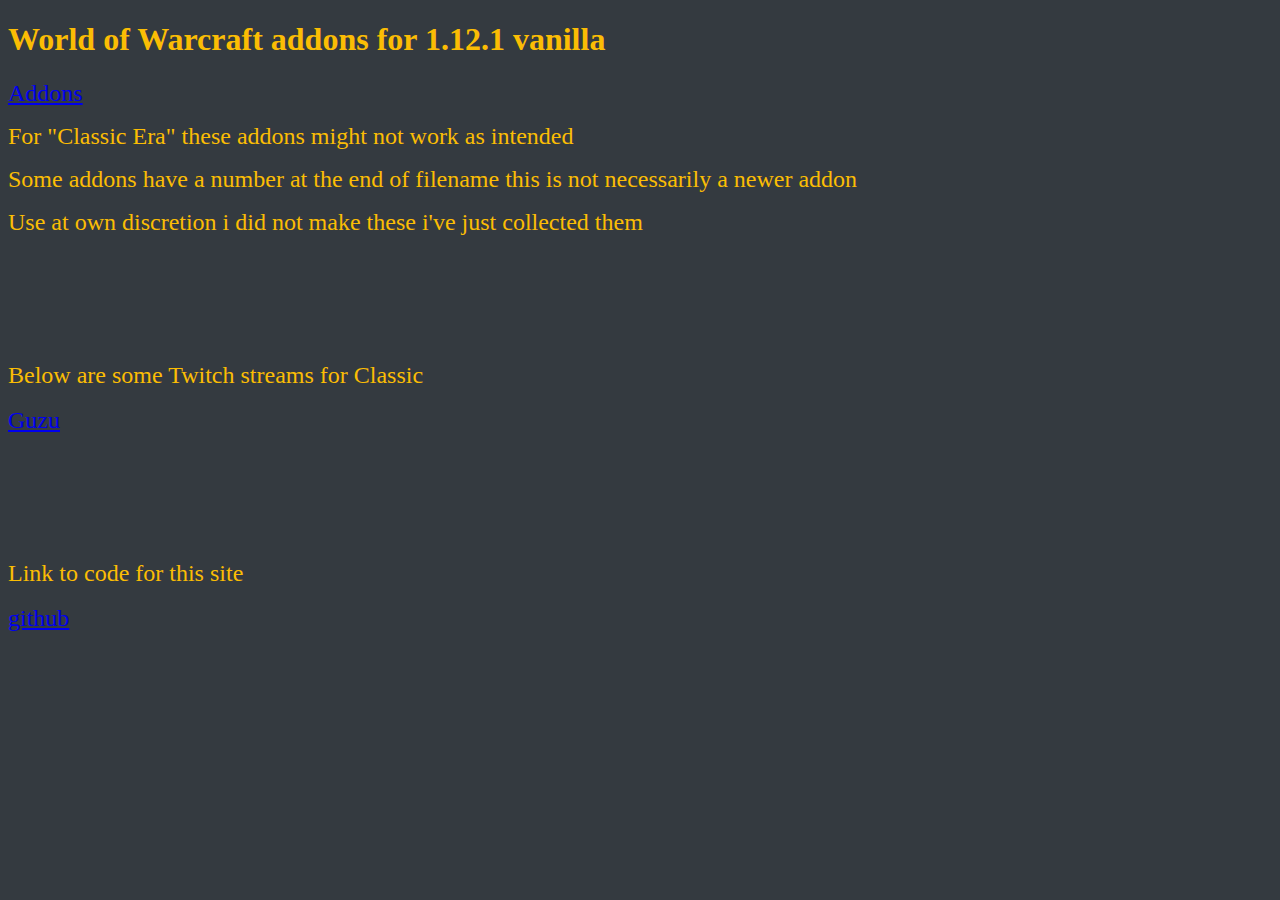
<file: index.html>
<!DOCTYPE html>
<html>

<head>
  <meta charset="utf-8" />
  <meta name="description" content="World of Warcraft addons for 1.12.1 vanilla original">
  <title>World Of Warcraft addons for 1.12.1 vanilla original</title>
 
</head>



<body>
    <style>
body {background-color: #343a40;}
p {text-align: center;}
a:visited { color: hsl(217, 0%, 61%); }
    </style>

  <div class="myDiv">
    <h1 style="color:hsl(45, 97%, 50%);">World of Warcraft addons for 1.12.1 vanilla</h1>
	<div>
<!-- 	<p><font size="12px"><a href="https://wowaddons.1-17.eu/vanilla/1.12.1">Addons</a></p> -->

	<font size="5px"><a href="https://wowaddons.1-17.eu/vanilla/1.12.1"> Addons</a></font>
	<p></p>
	<font size="5px" style="color:hsl(45, 97%, 50%);"><a> For "Classic Era" these addons might not work as intended</a></font>
	<p></p>
	<font size="5px" style="color:hsl(45, 97%, 50%);"><a> Some addons have a number at the end of filename this is not necessarily a newer addon</a></font>
	<p></p>
	<font size="5px" style="color:hsl(45, 97%, 50%);"><a> Use at own discretion i did not make these i've just collected them</a></font>
	<br></br>
	<br></br>
	<br></br>
	<br></br>
	<font size="5px" style="color:hsl(45, 97%, 50%);"><a>Below are some Twitch streams for Classic</a></font>
	<br></br>
	<font size="5px" style="color:hsl(45, 97%, 50%);"><a><a href="httpss://www.twitch.tv/guzu">Guzu</a></font>
	<br></br>
	<br></br>
	<br></br>
	<br></br>
	<font size="5px" style="color:hsl(45, 97%, 50%);"><a>Link to code for this site</a></font>
	<br></br>
	<font size="5px" style="color:hsl(45, 97%, 50%);"><a href="https://github.com/entryb/wowaddons-site">github</a></font>
<!--	<img src="ipv6.svg"	style="width:50px;height:60px;"> -->
	<p></p>

  </div>

</body>

</html>
</file>
